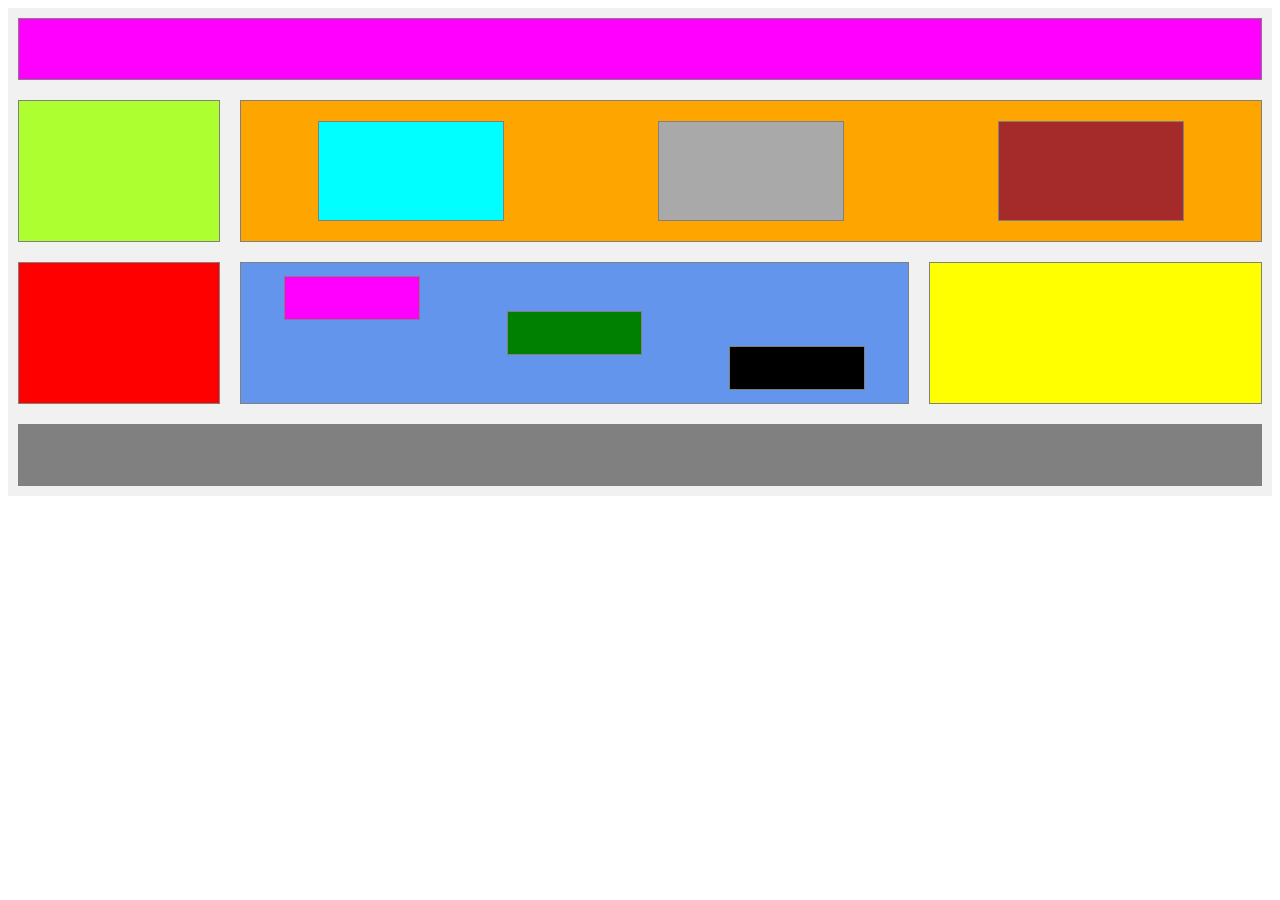
<file: fourthLesson/html/fourthLesson.html>
<!DOCTYPE html>
<html lang="en">
  <head>
    <meta charset="UTF-8">
    <meta name="author" content="Ihar Vypau">
    <title>Fourth Lesson</title>
    <link href="../css/styles.css" rel="stylesheet"/>
    <link rel="stylesheet" media="all and (max-width: 800px)" href="../css/flexbox-800px.css">
    <link rel="stylesheet" media="all and (max-width: 400px)" href="../css/flexbox-400px.css">
  </head>
  <body>
    <div class="flex-container lightgrey">
        <div class="item0 magenta"></div>
        <div class="item1 greenyellow"></div>
        <div class="item2 flex-box-1 orange">
            <div class="innerItem1 aqua"></div>
            <div class="innerItem2 darkgray"></div>
            <div class="innerItem3 brown"></div>
        </div>
        <div class="item3 red"></div>
        <div class="item4 flex-box-2 blue">
            <div class="innerItem4 magenta"></div>
            <div class="innerItem5 green"></div>
            <div class="innerItem6 black"></div>
        </div>
        <div class="item5 yellow"></div>
        <div class="item6 grey"></div>
    </div>
  </body>

</html>
</file>
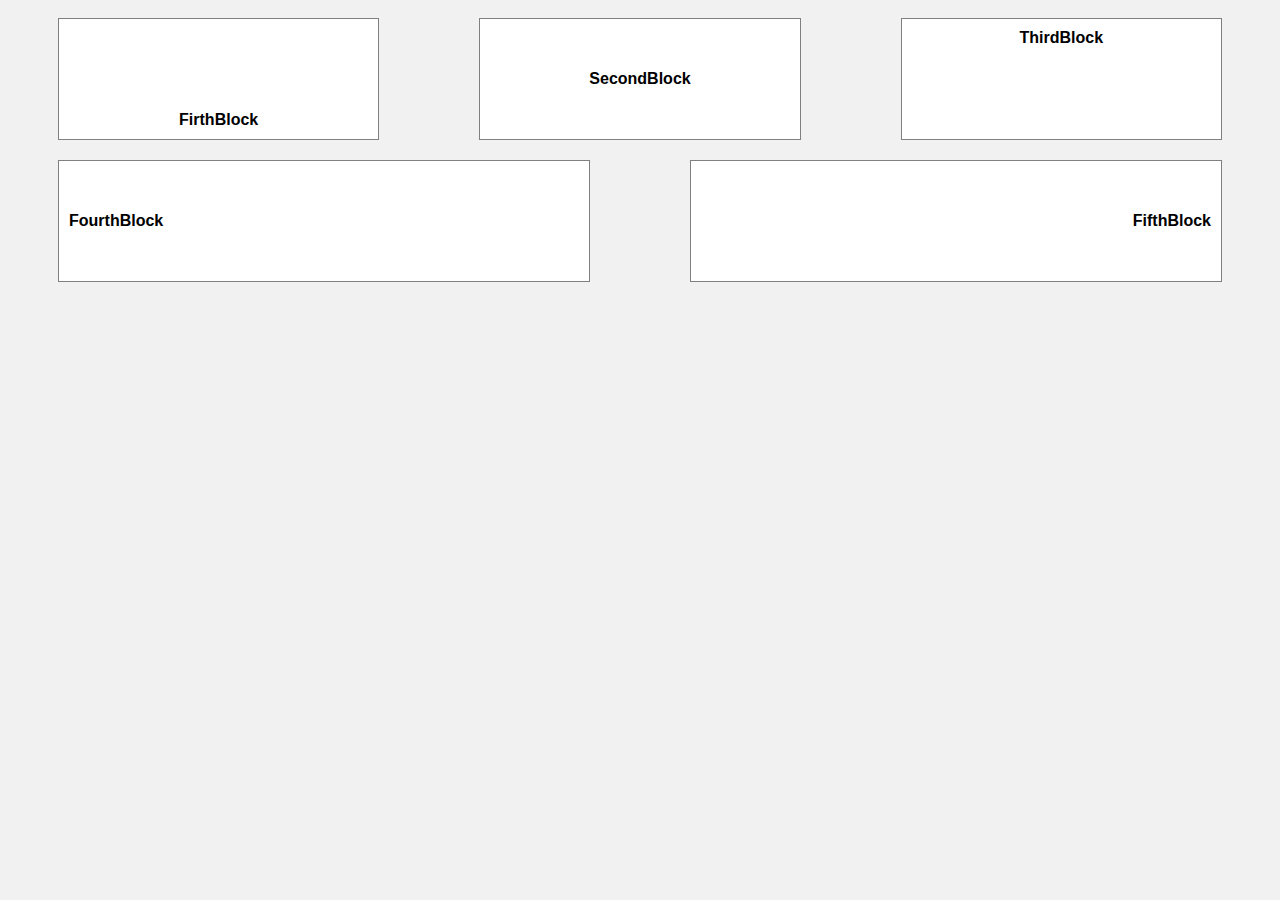
<file: secondLesson/block/block.html>
<!DOCTYPE html>
<html lang="en">
<head>
  <meta charset="UTF-8">
  <meta name="author" content="Ihar Vypau">
  <title>Блочная Верстка</title>
  <style>

    body{
      background-color: #f1f1f1;
    }

    .flex-row{
      display: flex;
      justify-content: space-between;
    }

    .flex-row >div{
      background-color: white;
      width: 50%;
      margin: 10px 50px;
      line-height: 100px;
      text-align:center;
      padding:10px 10px;
      border: solid 1px grey;
    }

    .top > *{
      vertical-align: top;
    }

    .bottom > *{
      vertical-align: bottom;
    }

    .baseline > *{
      vertical-align: baseline;
    }

    span {
      display: inline-block;
      margin:0;
      font: bold 16px Sans-Serif;
    }

  </style>
</head>
<body>


<div class="flex-row">
  <div class="bottom"><span>FirthBlock</span></div>
  <div class="baseline"><span>SecondBlock</span></div>
  <div class="top"><span>ThirdBlock</span></div>
</div>
<div class="flex-row">
  <div style="text-align:left;"><span>FourthBlock</span></div>
  <div style="text-align:right;"><span>FifthBlock</span></div>
</div>

</body>
</html>
</file>
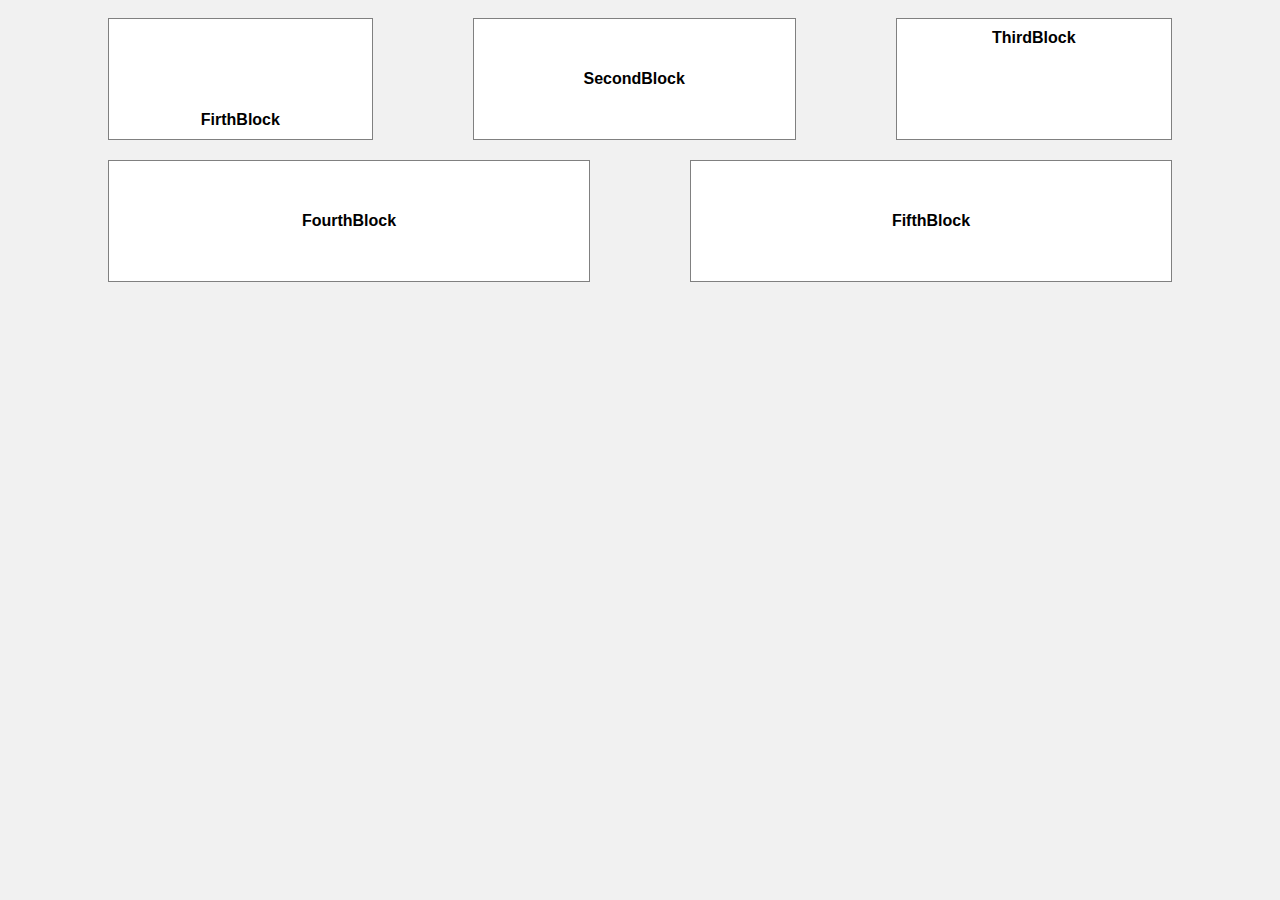
<file: secondLesson/table/table.html>
<!DOCTYPE html>
<html lang="en">
<head>
  <meta charset="UTF-8">
  <meta name="author" content="Ihar Vypau">
  <title>Табличная Верстка</title>
  <style>
    body{
      background-color: #f1f1f1;
    }

    table {
      width: 100%;
      border-spacing: 100px 10px;
    }

    td {
      background-color: white;
      border: solid 1px grey;
      font: bold 16px Sans-Serif;
      line-height: 100px;
      text-align: center;
    }

    .top > *{
      vertical-align: top;
    }

    .bottom > *{
      vertical-align: bottom;
    }

    .baseline > *{
      vertical-align: baseline;
    }

    span {
      display: inline-block;
      margin:0;
      font: bold 16px Sans-Serif;
    }

  </style>
</head>
<body>

<table cellpadding="10" cellspacing="0">
  <tr>
    <td class="bottom"><span>FirthBlock</span></td>
    <td align="center"><span>SecondBlock</span></td>
    <td class="top"><span>ThirdBlock</span></td>
  </tr>
</table>
<table cellpadding="10" cellspacing="0">
  <tr>
    <td align="left">FourthBlock</td>
    <td align="right" width="50%">FifthBlock</td>
  </tr>
</table>
</body>
</html>
</file>
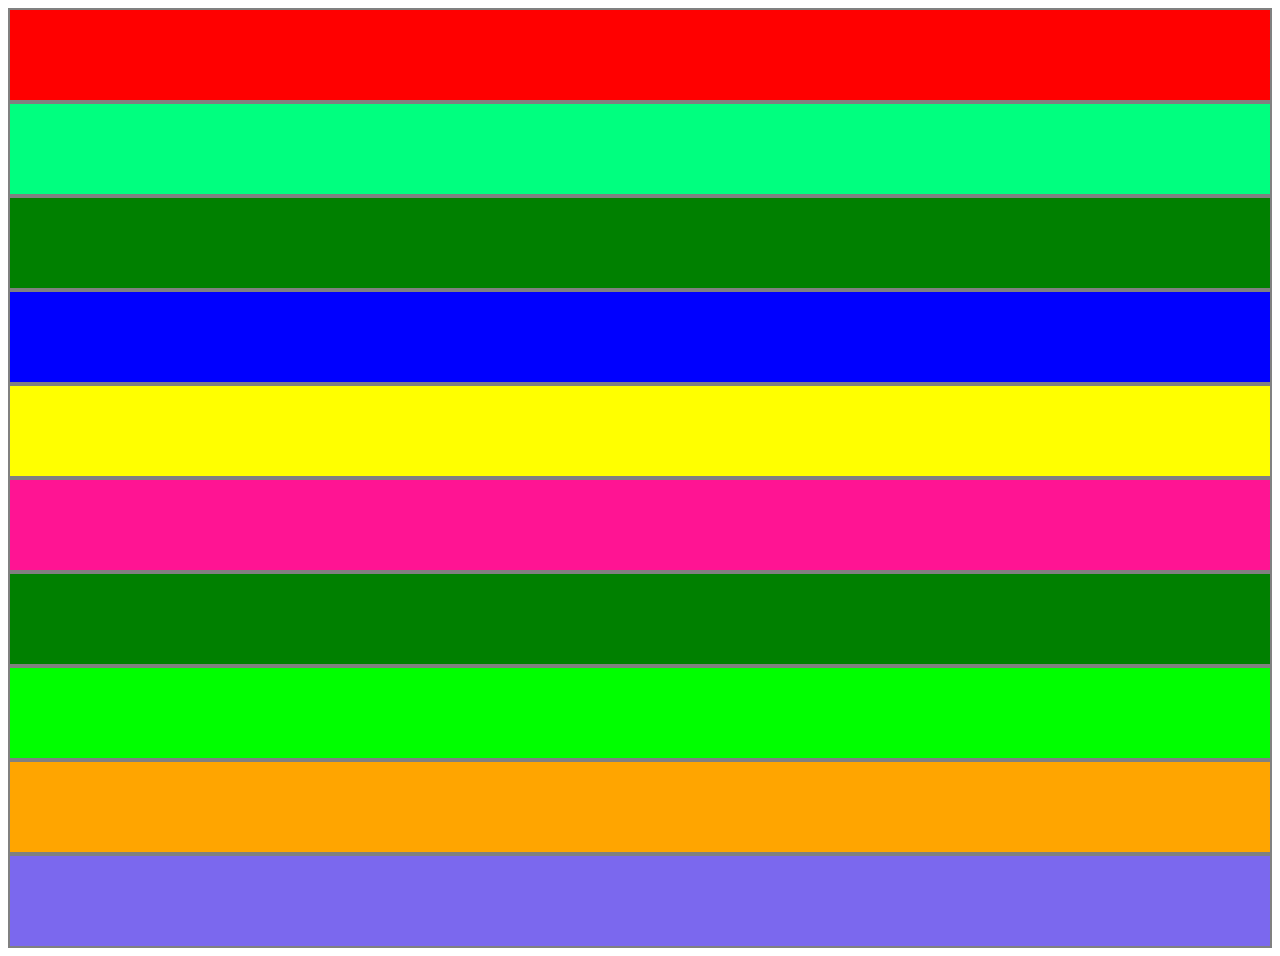
<file: seventhLesson/html/seventhLesson.html>
<!DOCTYPE html>
<html lang="en">
    <head>
      <meta charset="UTF-8">
      <meta name="author" content="Ihar Vypau">
      <title>Seventh Lesson</title>
      <!-- Bootsrap -->
      <link rel="stylesheet" href="https://stackpath.bootstrapcdn.com/bootstrap/4.1.1/css/bootstrap.min.css" integrity="sha384-WskhaSGFgHYWDcbwN70/dfYBj47jz9qbsMId/iRN3ewGhXQFZCSftd1LZCfmhktB" crossorigin="anonymous">
      <link href="../css/styles.css" rel="stylesheet"/>
    </head>
    <body>
        <div
            class="container-fluid whitesmoke px-xl-4 py-xl-2 px-lg-4 py-lg-2 px-md-4 py-md-2 px-sm-4 py-sm-2 px-4 py-2">

            <div class="row">
                <div class="    col-xl-4    order-xl-1
                                col-lg-4    order-lg-4
                                col-md-4    order-md-6
                                col-sm-3    order-sm-6
                                col-3       order-3
                                p-2">
                                <div class="red"></div>
                </div>
                <div class="    col-xl-4    order-xl-2
                                col-lg-4    order-lg-5
                                col-md-4    order-md-5
                                col-sm-3    order-sm-5
                                col-3       order-2
                                p-2">
                                <div class="springGreen"></div>

                </div>
                <div class="    col-xl-4    order-xl-3
                                col-lg-4    order-lg-6
                                col-md-4    order-md-4
                                col-sm-6    order-sm-4
                                col-6       order-1
                                p-2">
                                <div class="green"></div>

                </div>
                <div class="    col-xl-2    order-xl-4
                                col-lg-2    order-lg-7
                                col-md-2    order-md-8
                                col-sm-4    order-sm-8
                                col-6       order-6
                                p-2">
                                <div class="blue"></div>
                </div>

                <div class="    col-xl-2    order-xl-5
                                col-lg-2    order-lg-8
                                col-md-2    order-md-10
                                col-sm-4    order-sm-9
                                col-4       order-7
                                p-2">
                                <div class="yellow"></div>
                </div>
                <div class="    col-xl-6    order-xl-6    offset-xl-0
                                col-lg-6    order-lg-8    offset-lg-0
                                col-md-6    order-md-9    offset-md-0
                                col-sm-12   order-sm-10   offset-sm-0
                                col-6       order-4       offset-6
                                p-2">
                                <div class="pink"></div>
                </div>
                <div class="    col-xl-2     order-xl-7
                                col-lg-2     order-lg-10
                                col-md-2     order-md-7
                                col-sm-4     order-sm-7
                                col-2        order-5
                                p-2">
                                <div class="green"></div>
                </div>
                <div class="    col-xl-3    order-xl-8
                                col-lg-3    order-lg-1
                                col-md-6   order-md-3
                                col-sm-4    order-sm-3
                                col-3       order-10
                                p-2">
                                <div class="lime"></div>

                </div>

                <div class="    col-xl-3    order-xl-9
                                col-lg-3    order-lg-2
                                col-md-3    order-md-1
                                col-sm-4    order-sm-1
                                col-6       order-8
                                p-2">
                                <div class="orange"></div>

                </div>
                <div class="    col-xl-6    order-xl-10
                                col-lg-6    order-lg-3
                                col-md-3    order-md-2
                                col-sm-4    order-sm-2
                                col-3        order-9
                                p-2 ">
                                <div class="mediumslateblue"></div>
              </div>
          </div>
        </div>
    </body>
</html>
</file>
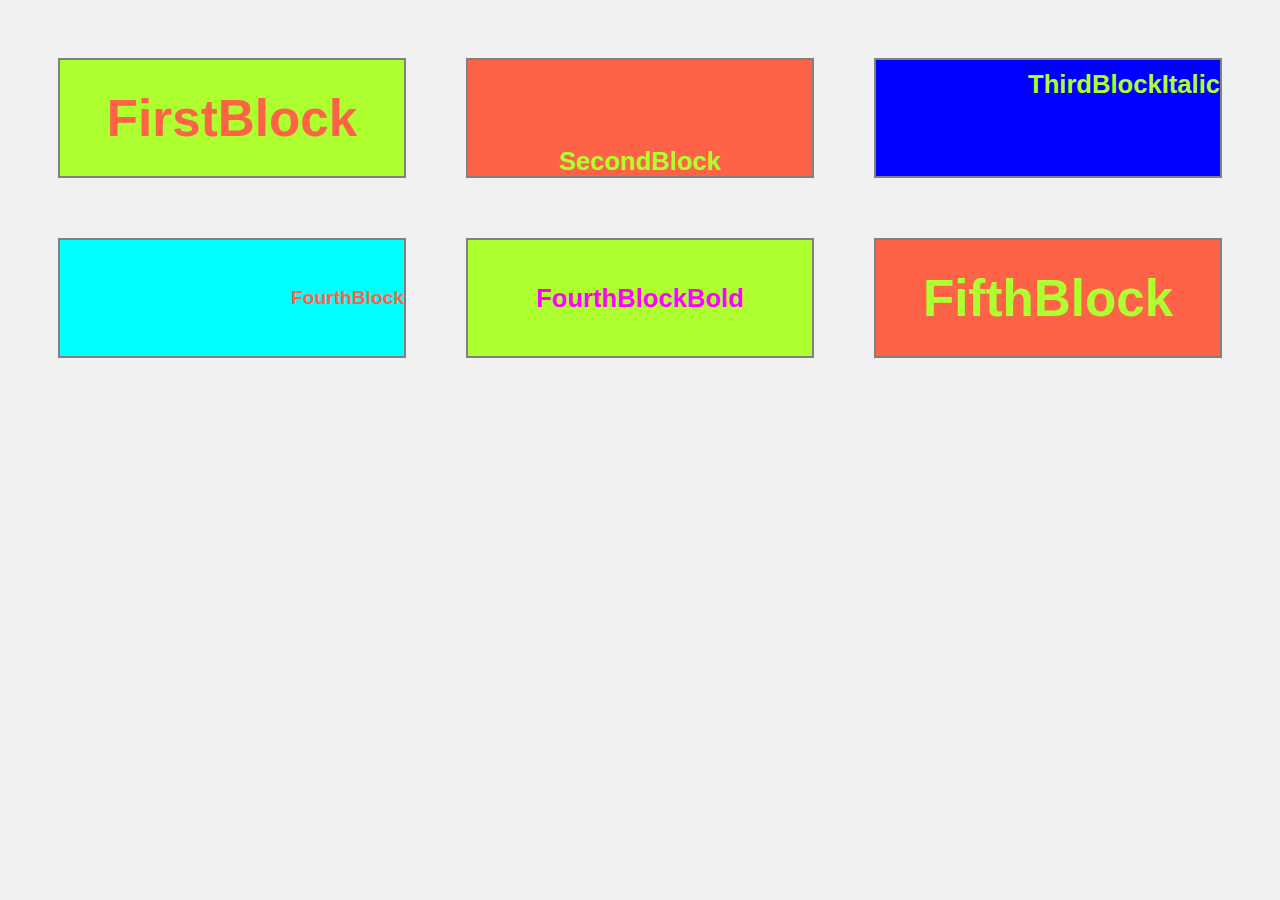
<file: sixthLesson/html/sixthLesson.html>
<!DOCTYPE html>
<html lang="en">
  <head>
    <meta charset="UTF-8">
    <meta name="author" content="Ihar Vypau">
    <title>Sixth Lesson</title>
    <link href="../css/styles.css" rel="stylesheet"/>
  </head>
  <body>
    <div class="flex">
      <div class="item">FirstBlock</div>
      <div class="item">SecondBlock</div>
      <div class="item">ThirdBlockItalic</div>
      <div class="item">FourthBlock</div>
      <div class="item">FourthBlockBold</div>
      <div class="item">FifthBlock</div>
    </div>
  </body>
</html>

</body>
</html>
</file>
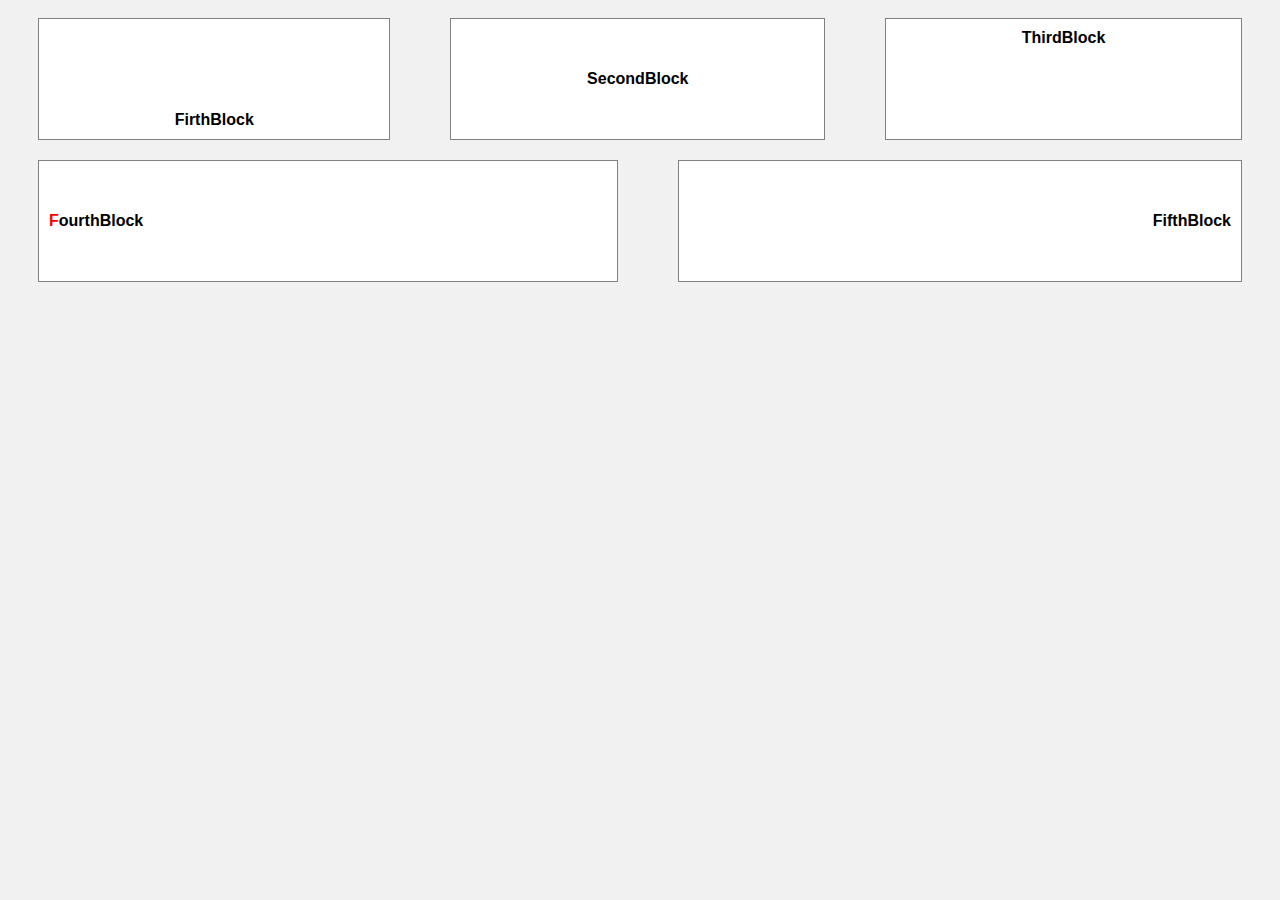
<file: thirdLesson/html/flexbox.html>
<!DOCTYPE html>
  <html lang="en">
  <head>
    <meta charset="UTF-8">
    <meta name="author" content="Ihar Vypau">
    <title>Third Lesson</title>
    <link href="../css/style.css" rel="stylesheet"/>
  </head>
<body>


<div class="flex-row">
  <div class="bottom"><span>FirthBlock</span></div>
  <div class="baseline"><span>SecondBlock</span></div>
  <div class="top"><span>ThirdBlock</span></div>
</div>
<div class="flex-row">
  <div style="text-align:left;"><span class="FRed">FourthBlock</span></div>
  <div style="text-align:right;"><span>FifthBlock</span></div>
</div>

</body>
</html>
</file>
<file: fourthLesson/css/styles.css>
@import "flexbox.css";
@import "bgcolors.css";
</file>
<file: fourthLesson/css/flexbox-800px.css>
.flex-box-1 > div {
  height: 30%;
}

.item1 {
  order: 3;
}

.item3 {
  order: 1;
}

.item4 {
  flex: 1 1 calc(100% - 250px);
}

div.item5 {
  height: 60px;
}

.flex-box-1 > div {
  height: 25%;
}

.innerItem1 {
  order: 3;
}

.innerItem3 {
  order: -1;
}

.innerItem4 {
  align-self: flex-start;
  order: 1;
}

.innerItem5 {
  align-self: center;
  order: 0;
}

.innerItem6 {
  align-self: flex-end;
  order: -1;
}
</file>
<file: fourthLesson/css/flexbox-400px.css>
.flex-box-2 {
  flex-flow: column wrap;
  height: 250px;
}

.flex-box-2 > div {
  margin: 5%;
  width: auto;
  height: 25px;
}

.flex-box-1 {
  justify-content: space-between;
}

.flex-box-1 > div {
  height: 200px;
  width: 30px;
  margin: 5%;
}

.item3 {
  order: 1;
  flex: 1 1 50%;
}

.item2 {
  order: 4;
  flex: 1 1 100%;
}

.item1 {
  order: 2;
  flex: 1 1 20%;
}

.item4 {
  order: 3;
  flex: 1 1 100%;
}

div.item5 {
  order: 6;
  flex: 1 1 40%;
}

div.item6 {
  order: 5;
  flex: 1 1 40%;
}

.innerItem1, .innerItem4, .innerItem3, .innerItem4, .innerItem5, .innerItem6 {
  align-self: stretch;
}

.innerItem2, .innerItem5 {
  order: -1;
}
</file>
<file: seventhLesson/css/styles.css>
@import "bgcolors.css";

.row >div >div{
  border:2px solid grey;
  height: 10vh;
}
</file>
<file: sixthLesson/css/styles.css>
body {
  padding: 20px;
  background-color: #f1f1f1;
}
.flex {
  display: flex;
  flex-flow: row wrap;
}
.item {
  display: flex;
  flex: 1 1 calc(33.33% - 100px);/* отнимаем маргин и растягиваем */
  margin: 30px;
  box-sizing: border-box;/* отсутствие влияния внутреннего отступа на размер (для 3-го бокса)*/
  border: solid 2px grey;
  min-width: 80px;/* минимвльная ширина блока*/
  height: 120px;
  justify-content: center;
  align-items: center;
}
.item:nth-child(1) {
  font: bold 4vw Arial;
  color: tomato;
  background-color: greenyellow;
}
.item:nth-child(2) {
  font: bold 2vw Arial;
  align-items: flex-end;
  color: greenyellow;
  background-color: tomato;
}
.item:nth-child(3) {
  font: bold 2vw Arial;
  align-items: flex-start;
  justify-content: flex-end;
  padding-top: 10px;
  color: greenyellow;
  background-color: blue;
}
.item:nth-child(4) {
  font: bold 1.5vw Arial;
  justify-content: flex-end;
  color: tomato;
  background-color: aqua;
}
.item:nth-child(5) {
  font: bold 2vw Arial;
  color: magenta;
  background-color: greenyellow;
}
.item:nth-child(6) {
  font: bold 4vw Arial;
  color: greenyellow;
  background-color: tomato;
}
@media all and (max-width: 500px) {
  .flex {
    flex-direction: column;
  }
  .item {
    height: 80px;
    margin: 5px;
  }
  .item:nth-child(1) {
    order: -2;
    font-size: 7vw;
  }
  .item:nth-child(2) {
    align-items: center;
    font: 5vw Arial;
  }
  .item:nth-child(3) {
    justify-content: center;
    align-items: center;
    font: 5vw Arial;
  }
  .item:nth-child(4) {
    order: -1;
    justify-content: center;
    font-size: 4vw;
  }
  .item:nth-child(5) {
    font-size: 4vw;
  }
  .item:nth-child(6) {
    font-size: 7vw;
  }

}
</file>
<file: thirdLesson/css/style.css>
@import "flexbox.css";


body{
  background-color: #f1f1f1;

}
</file>
